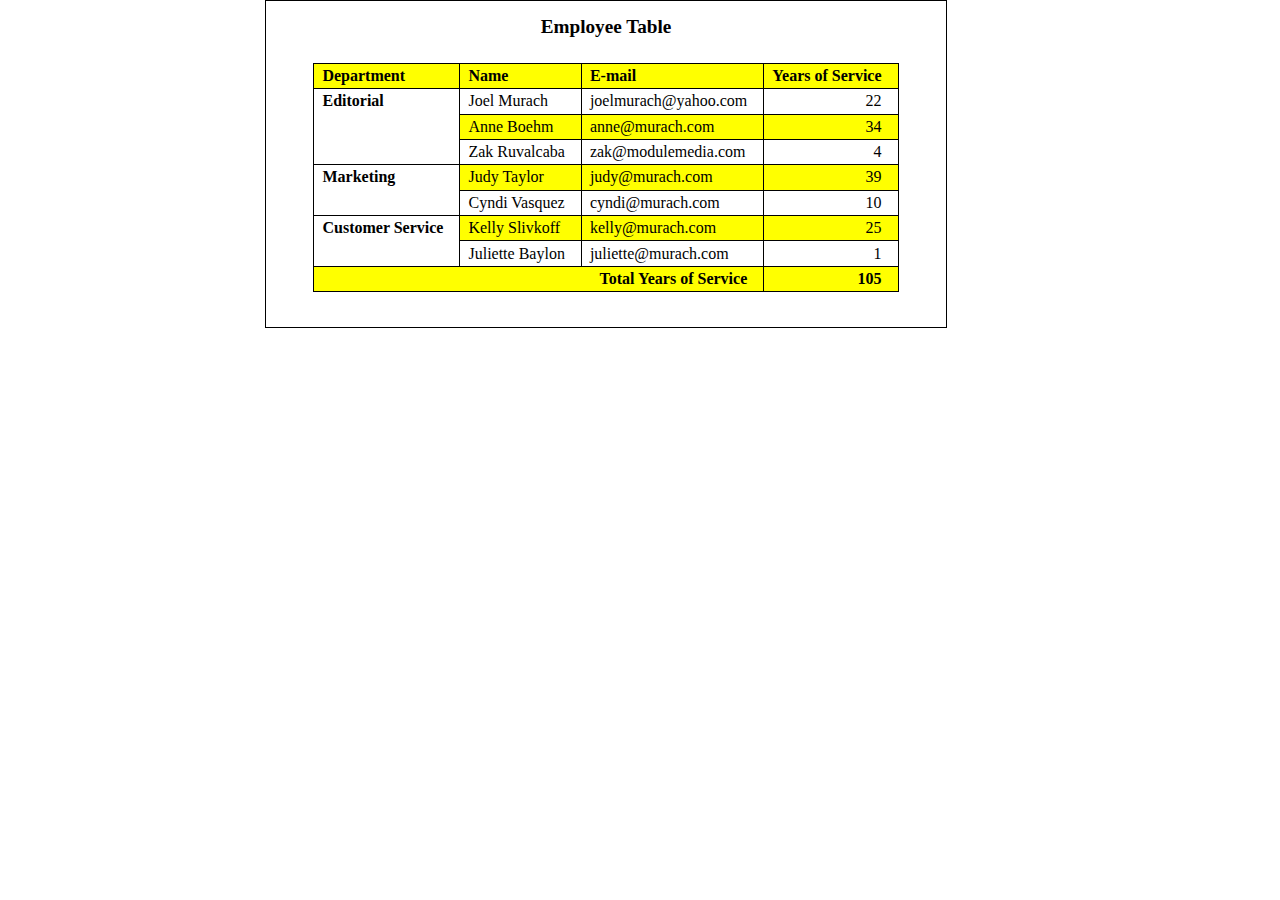
<file: Week4Employees/index.html>
<!DOCTYPE html>
<html>
<head>
    <meta charset="utf-8">
    <title>Employee table</title>
	<style>
		body {
			width: 750px;
			margin: 0 auto;
		}
		table {
			border-collapse: collapse;
			border: 1px solid black;
			margin: 20px auto;
		}
		
		thead {
			background-color: yellow;
		}
		
		th, td {
			border: 1px solid black;
			padding: .2em 1em .2em .5em;
			text-align: left;
			vertical-align: middle;
		}
		
		.right {
			text-align: right;
		}
		
		td[rowspan]{
		background-color: white !important;
		font-weight:bold;
		}
		
		tbody tr:nth-child(even) td {
			background-color: yellow;
		}
		
		.textbold{
		font-weight: bold;
		vertical-align:top;
		}		
		
		tfoot{
				background-color: yellow;
				border: none;
				border-top: 1px solid black;
		}
		
		tfoot td{
				text-align:right;
		}
		
		
		figure, figcaption {
		margin: 0;padding: 0; 
		}
		
		figure {
		border: 1px solid black;width: 650px;padding: 15px; 
		}
		
		figcaption {
		display: block;
		font-weight: bold;text-align: center;
		font-size: 120%;padding-bottom: .25em; 
		}
		
		
		
	</style>
</head>

<body>
<figure>
<figcaption><b>Employee Table</b></figcaption>
<table>
	<thead>
		<tr>
			<th>Department</th>
			<th>Name</th>
			<th>E-mail</th>
			<th class="right">Years of Service</th>			
		</tr>
	</thead>
	<tbody>
		<tr>
		<td rowspan = 3 class = "textbold" >Editorial</td>
			<td>Joel Murach</td>
			<td>joelmurach@yahoo.com</td>
			<td class="right">22</td>
		</tr>
		<tr>
			<td>Anne Boehm</td>
			<td>anne@murach.com</td>
			<td class="right">34</td>
		</tr>
		<tr>
			<td>Zak Ruvalcaba</td>
			<td>zak@modulemedia.com</td>
			<td class="right">4</td>
		</tr>
		<tr>
		<th rowspan = 2 class = "textbold" >Marketing</th>
			<td>Judy Taylor</td>
			<td>judy@murach.com</td>
			<td class="right">39</td>
		</tr>
		<tr>
			<td>Cyndi Vasquez</td>
			<td>cyndi@murach.com</td>
			<td class="right">10</td>
		</tr>
		<tr>
		<th rowspan = 2 class = "textbold" >Customer Service</th>
			<td>Kelly Slivkoff</td>
			<td>kelly@murach.com</td>
			<td class="right">25</td>
		</tr>
		<tr>
			<td>Juliette Baylon</td>
			<td>juliette@murach.com</td>
			<td class="right">1</td>
		</tr>		
	</tbody>
	<tfoot>
		<tr>
			<td colspan = 3 class = "right textbold">Total Years of Service</td>
			<td class="right textbold">105</td>
		</tr>
	</tfoot>	
</table>
</figure>
</body>
</html>
</file>
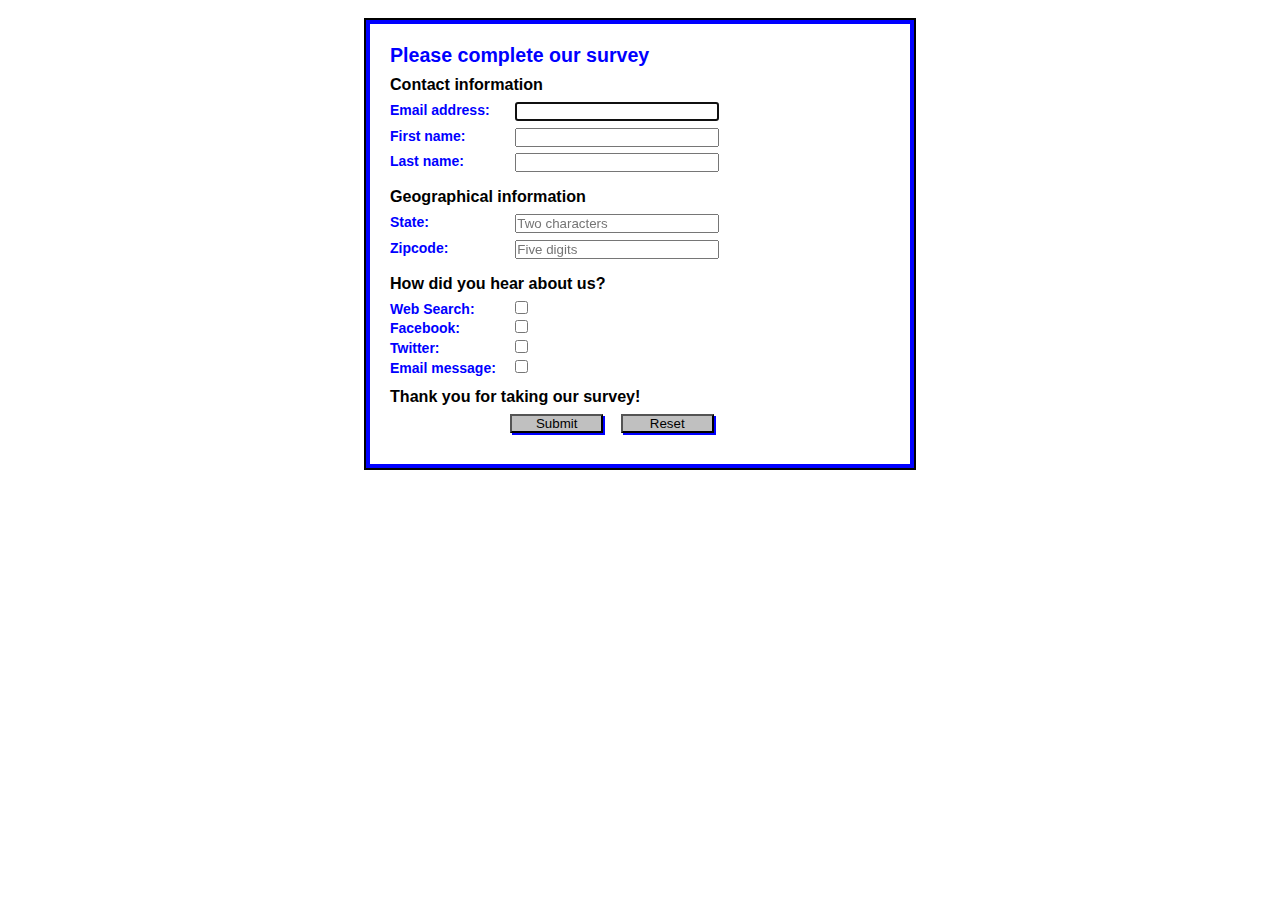
<file: Week4Survey/index.html>
<!DOCTYPE HTML>
<html lang="en">
<head>
	<meta charset="utf-8">
    <title>Complete a Form</title>
    <style>
    	* {
    		margin: 0;
    		padding: 0;
    	}
		body {
			font: 87.5% Arial, Helvetica, sans-serif;
			width: 500px;
		    margin: 20px auto;
		    padding: 20px;
		    border: 2px solid blue;
			position: relative
		}
		
		.double-border {
			outline: 2px solid black;
			border: 4px solid blue;			
			padding: 20px;
			width: 500px;;
			height: 400px;
			position: relative;
			margin: 20px auto;
		}
		
		
		h1 {
			color: blue; 
			font-size: 140%;
		}
		h2 {
			font-size: 115%;
			padding: .5em 0;
		}
		label {
			color: blue;
			float: left;
			width: 8em;
			font-weight: bold;
			text-align: left;
		}
		input {
			width: 15em;
			margin: 0 0 .5em 1em;
		}
		#button, #reset {
			width: 7em;
			background-color: silver;
			box-shadow: 2px 2px 0 blue; }
		#button {
			margin-left: 9em;
		}
		
		input[type=checkbox] { 
			width: auto;
		}		
	</style>
</head>

<body class = "double-border">
<h1>Please complete our survey</h1>
<form name="myform" action="survey_data.html" method="get">
	
	<h2>Contact information</h2>
	<label for="email">Email address:</label>
    <input type="text" name="email" id="email" required autofocus><br>
    <label for="firstname">First name:</label>
    <input type="text" name="firstname" id="firstname" required><br>
    <label for="lastname">Last name:</label>
    <input type="text" name="lastname" id="lastname" required><br>
    
	<h2>Geographical information</h2>
	<label for="state">State:</label>
	<input type="text" name="state" id="state" placeholder = "Two characters" pattern="[A-Za-z]{2}" required><br>
	<label for="zipcode">Zipcode:</label>
	<input type="text" name="zipcode" id="zipcode" placeholder="Five digits" pattern="\d{5}" required><br>
	
	<h2>How did you hear about us?</h2>
	<label for="websearch">Web Search:</label>
    <input type="checkbox" id="websearch" name="websearch"><br>
	<label for="facebook">Facebook:</label>
    <input type="checkbox" id="facebook" name="facebook"><br>
    <label for="twitter">Twitter:</label>
    <input type="checkbox" id="twitter" name="twitter"><br>
    <label for="emailmessage">Email message:</label>
    <input type="checkbox" id="emailmessage" name="emailmessage">	
	
	
    <h2>Thank you for taking our survey!</h2>
    <input type="submit" name="button" id="button" value="Submit">
    <input type="reset" name="reset" id="reset"> 
</form>
</body>
</html>
</file>
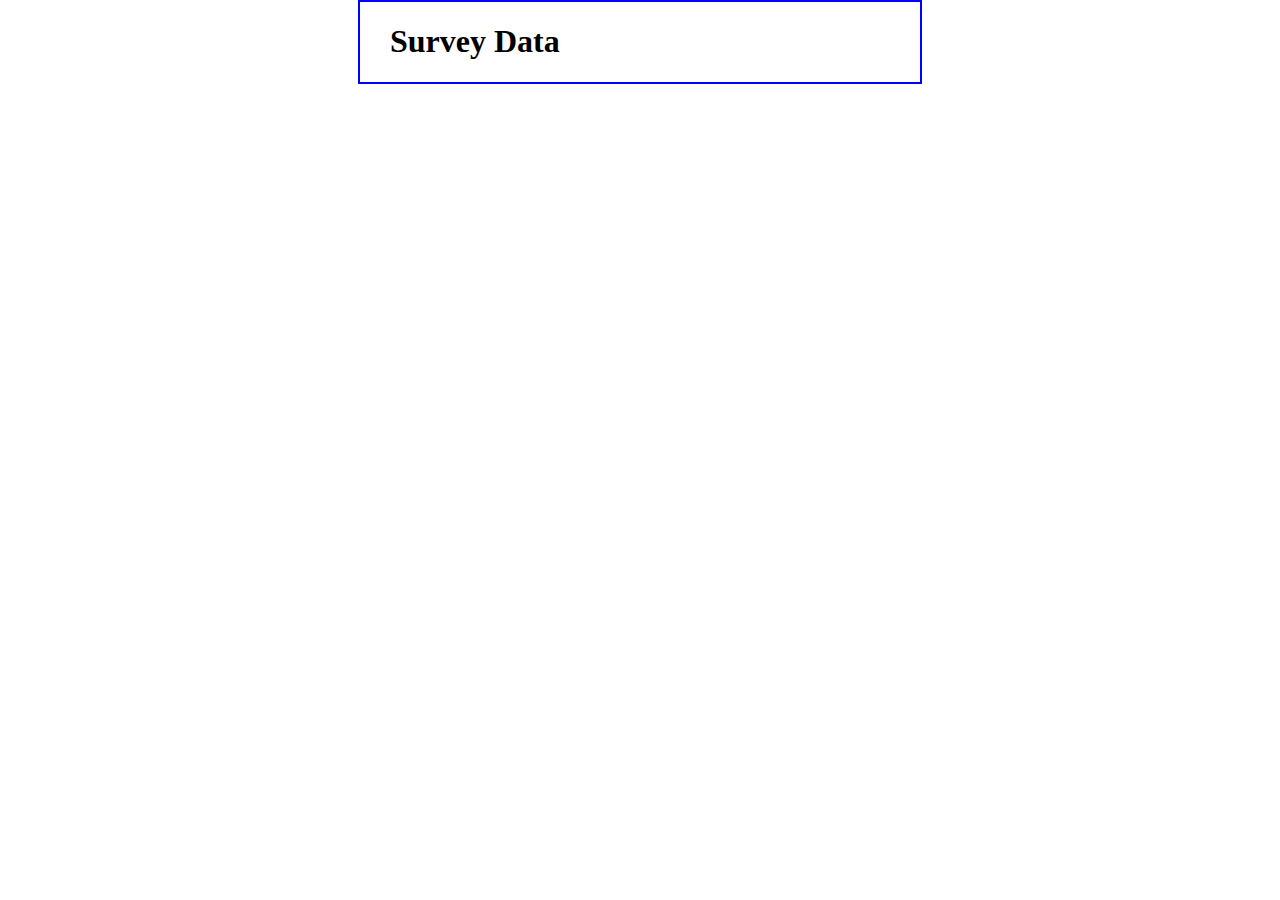
<file: Week4Survey/survey_data.html>
<!DOCTYPE html>
<html>
<head>
<title>Survey Data</title>
<style>
    body {
    	width: 500px;
    	margin: 0 auto;
    	padding: 0 30px;
    	border: 2px solid blue;
    }
    dt {
        font-weight: bold;
    }
</style>
<script type="text/javascript">
//<![CDATA[
var decode = function ( text ) {
    text = text.replace(/\+/g, " ");
    text = text.replace(/%[a-fA-F0-9]{2}/g, 
        function ( text ) {
            return String.fromCharCode( "0x" + text.substr(1,2));
        }
    );
    return text;
}
    
var display_data = function () {
    var query = location.search.replace("?", "");
    if ( query == "" ) return;
    
    var fields = query.split("&");
    
    if ( fields.length == 0 ) {
        document.write("<p>No data was submitted.</p>");
    } else {
        document.write("<dl>");
        var field_parts;
        for ( var i in fields ) {
            field_parts = fields[i].split("=");
            field_parts[0] = decode( field_parts[0] );
            field_parts[1] = decode( field_parts[1] );
            document.write("<dt>" + field_parts[0] + "</dt>");
            document.write("<dd>" + field_parts[1] + "</dd>");
        }
        document.write("</dl>");
    }
}
//]]>
</script>
</head>

<body>
    <h1>Survey Data</h1>
    <script>display_data();</script>
</body>
</html>
</file>
